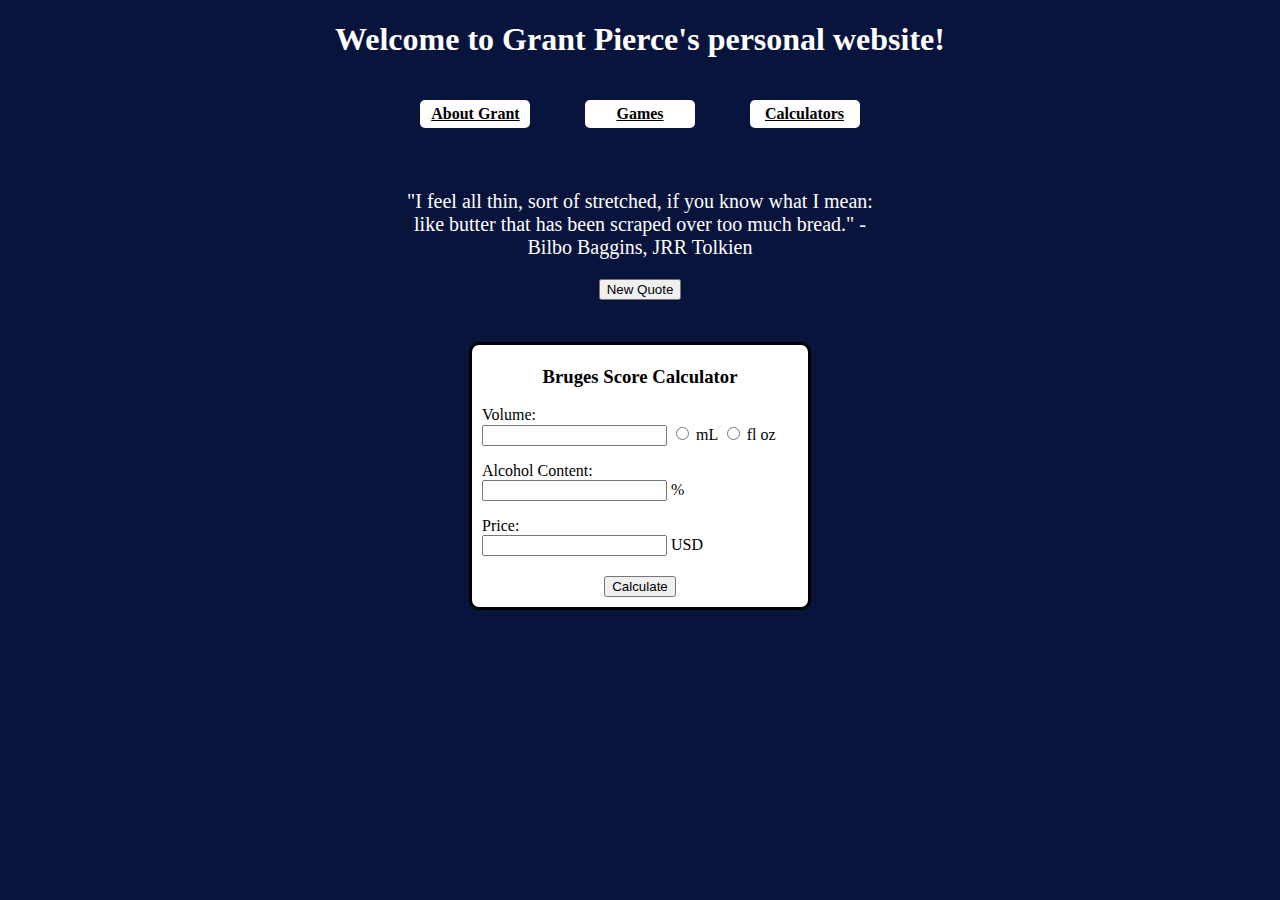
<file: html/calculators.html>
<!DOCTYPE html>
<html lang="en">
  <head> 
    <link rel="stylesheet" href="../style.css"/>
    <title>Grant Pierce</title>
  </head>
  <body>
    <h1 id="mainTitle">Welcome to Grant Pierce's personal website!</h1>
    <div id="navigation">
        <ul>
            <li id="aboutNav" onclick="location.href='../index.html'">About Grant</li>
            <li id="gamesNav" onclick="location.href='./games.html'">Games</li>
            <li id="calcNav" onclick="location.href='./calculators.html'">Calculators</li>
        </ul>
    </div>
    <div id="quoteDisplay">
      <button onclick="newQuote()">New Quote</button>
    </div>
    <div id="brugesScore">
      <form id="brugesScoreForm" action="./brugesScore.js" method="POST">
        <h3>Bruges Score Calculator</h3>
        <p class="inputHeader">Volume:</p>
        <input type="text" id="volumeAmount" name="volumeAmount">
        <input type="radio" id="volumeUnitMl" name="volumeUnit" value="mL">
        <label for="volumeunitMl">mL</label>
        <input type="radio" id="volumeUnitFloz" name="volumeUnit" value="fl oz">
        <label for="volumeunitFloz">fl oz</label>
        <br>
        <p class="inputHeader">Alcohol Content:</p>
        <input type="text" id="alcoholContent" name="alcoholContent">
        <label for="alcoholContent">%</label>
        <br>
        <p class="inputHeader">Price:</p>
        <input type="text" id="price" name="price">
        <label for="price">USD</label>
        <br>
        <div id="buttonHolder">
          <input id="brugesScoreSubmit" type="submit" value="Calculate">
        </div>
      </form>
    </div>
    <script src="../script.js"></script>
    <script src="../brugesScore.js"></script>
  </body>
</html>
</file>
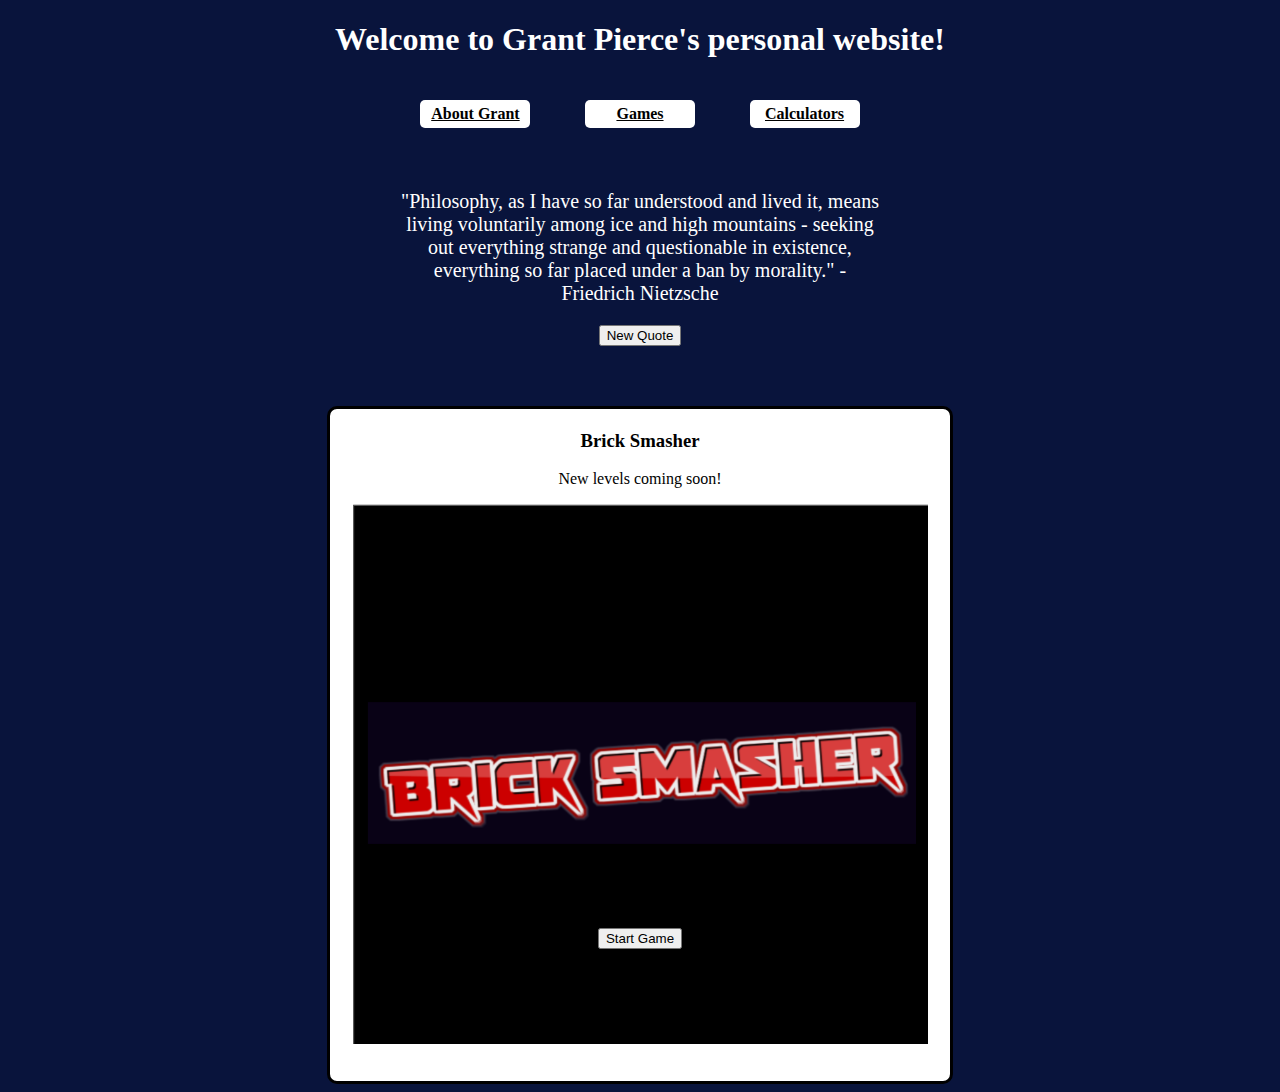
<file: html/games.html>
<!DOCTYPE html>
<html lang="en">
  <head> 
    <link rel="stylesheet" href="../style.css"/>
    <title>Grant Pierce</title>
  </head>
  <body>
    <h1 id="mainTitle">Welcome to Grant Pierce's personal website!</h1>
    <div id="navigation">
        <ul>
            <li id="aboutNav" onclick="location.href='../index.html'">About Grant</li>
            <li id="gamesNav" onclick="location.href='./games.html'">Games</li>
            <li id="calcNav" onclick="location.href='./calculators.html'">Calculators</li>
        </ul>
    </div>
    <div id="quoteDisplay">
      <button onclick="newQuote()">New Quote</button>
    </div>
    <br>
    <div id="brickSmasher">
      <h3>Brick Smasher</h3>
      <p>New levels coming soon!</p>
      <div id="startScreenContainer">
        <img id="brickSmasherStartScreen" alt="Brick Smasher" title="Brick Smasher" src="../Images/brickSmasherLogo.jpg">
        <button id="brickSmasherStartButton" onclick="startGame()">Start Game</button>
      </div>
    </div>
    <script src="../script.js"></script>
    <script src="../brickSmasher.js"></script>
  </body>
</html>
</file>
<file: style.css>
/**/
/* Universal Title & Navigation */
/**/
body {
    background-color: #09143c;
}

#mainTitle {
    text-align: center;
    color: white;
    font-family: "Copperplate", fantasy;
}

#navigation {
    text-align: center;
}

#navigation ul {
    padding-left: 0px;
}

#navigation ul li {
    text-align: center;
    background-color: white;
    display:inline-block;
    width: 90px;
    margin-top: 20px;
    padding-left: 10px;
    padding-right: 10px;
    padding-top: 5px;
    padding-bottom: 5px;
    border-radius: 5px;
    text-decoration: underline;
    font-weight: bold;
    cursor: pointer;
}

#aboutNav {
    margin-right: 4%;
}

#calcNav {
    margin-left: 4%;
}

/**/
/* Universal Random Quote */
/**/
#quoteDisplay {
    width: 38%;
    height: auto;
    margin: auto;
    margin-top: 40px;
    border-radius: 10px;
    padding-right: 10px;
    padding-left: 10px;
    padding-top: 2px;
    padding-bottom: 2px;
    text-align: center;
}

#quoteDisplay p {
    text-align: center;
    color: white;
    font-size: 20px;
}

/**/
/* About Grant */
/**/
#aboutGrant {
    width: 50%;
    margin: auto;
    margin-top: 40px;
    align-items: center;
    border-style: solid;
    padding-right: 10px;
    padding-left: 10px;
    padding-top: 2px;
    padding-bottom: 2px;
    background-color: white;
    border-radius: 10px;
}

#aboutGrant h2 {
    text-align: center;
    text-decoration: underline;
}

#favoriteSongs div {
    text-align: center;
}

.leftSongs {
    margin-bottom: .5%;
    margin-left: 1%;
    margin-right: 1%;
}

.rightSongs {
    margin-bottom: .5%;
    margin-left: 1%;
    margin-right: 1%;
}

#favoriteMovies div {
    text-align: center;
}

#favoriteMovies div div {
   display: inline-block;
}

#favoriteMovies div div img {
    width: auto;
    height: 250px;
}

#favoriteBooks div {
    text-align: center;
}

#favoriteBooks div div {
   display: inline-block;
}

#favoriteBooks div div img {
    width: auto;
    height: 250px;
}

#whereIveDriven div  {
    text-align: center;
}

/**/
/* Calculators */
/**/
#brugesScore {
    width: 25%;
    margin: auto;
    margin-top: 40px;
    border-style: solid;
    padding-right: 10px;
    padding-left: 10px;
    padding-top: 2px;
    padding-bottom: 10px;
    background-color: white;
    border-radius: 10px;
}

#brugesScore form h3 {
    text-align: center;
}

#brugesScore .inputHeader {
    margin-bottom: 0px;
}

#buttonHolder {
    text-align: center;
    margin-top: 20px;
}

#brugesResult {
    font-weight: bold;
    margin-bottom: 5px;
    text-align: center;
}

#brugesError {
    color: red;
    margin-bottom: 5px;
    text-align: center;
}


/**/
/* Games */
/**/
#brickSmasher {
    width: 600px;
    height: 650px;
    margin: auto;
    margin-top: 40px;
    align-items: center;
    border-style: solid;
    padding-right: 10px;
    padding-left: 10px;
    padding-top: 2px;
    padding-bottom: 20px;
    background-color: white;
    border-radius: 10px;
    text-align: center;
}

#startScreenContainer {
    display: inline-block;
    width: 575px;
    height: 540px;
    text-align: center;
}

#brickSmasherStartScreen {
    width: 575px;
    height: 540px;
    z-index: 1;
}

#brickSmasherStartButton, #brickSmasherPlayAgainButton {
    position: relative;
    top: -120px;
    z-index: 2;
}

#brickSmasher canvas {
    border-style: solid;
}
</file>
